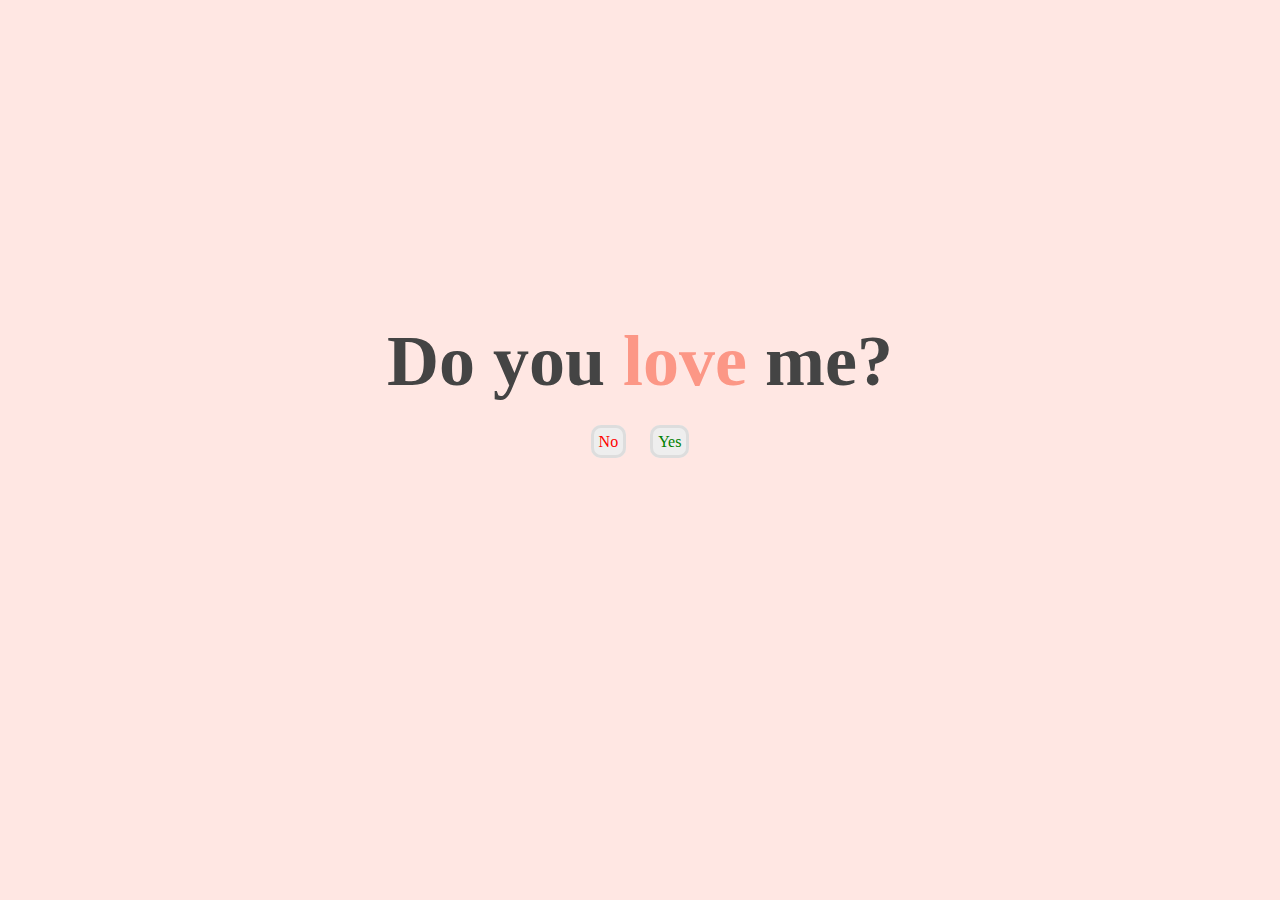
<file: index.html>
<!DOCTYPE html>
<html lang="en">
<head>
    <meta charset="UTF-8">
    <meta http-equiv="X-UA-Compatible" content="IE=edge">
    <meta name="viewport" content="width=device-width, initial-scale=1.0">
    <link rel="stylesheet" href="style.css">
    <title>Love Expression</title>
</head>
<body>
    <div class="container">
        <div class="love">
            <h2>Do you <span>love</span> me?</h2>
            <a id="no" href="no.html">No</a>
            <a id="yes" href="yes.html">Yes</a>
        </div>
    </div>
</body>
</html>
</file>
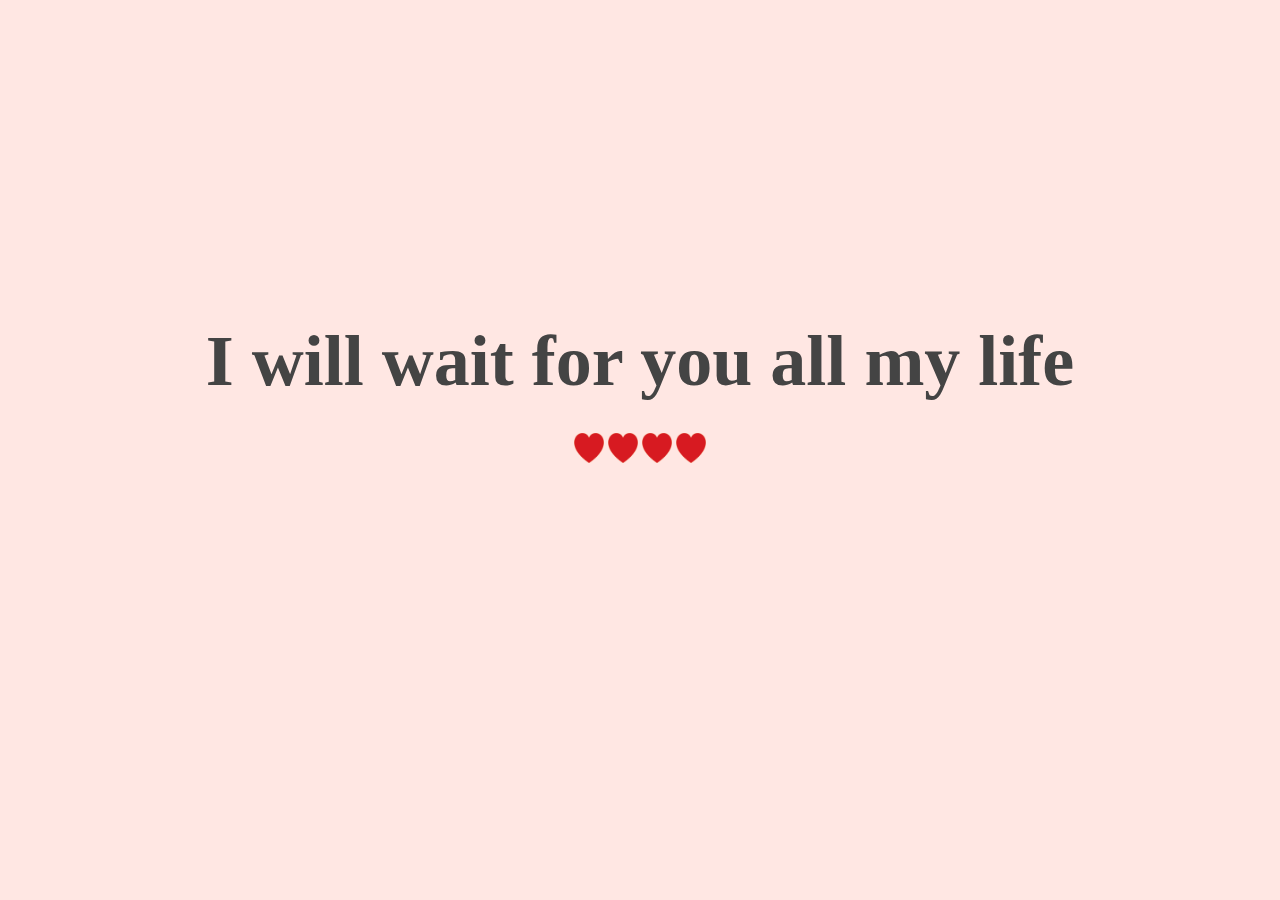
<file: no.html>
<!DOCTYPE html>
<html lang="en">
<head>
    <meta charset="UTF-8">
    <meta http-equiv="X-UA-Compatible" content="IE=edge">
    <meta name="viewport" content="width=device-width, initial-scale=1.0">
    <link rel="stylesheet" href="style.css">
    <title>Yes Expression</title>
</head>
<body>
    <div class="container">
        <div class="yes">
            <h2>I will wait for you all my life</h2>
            <img src="heart.png" alt=""> <img src="heart.png" alt=""> <img src="heart.png" alt=""> <img src="heart.png" alt="">
        </div>
    </div>
</body>
</html>
</file>
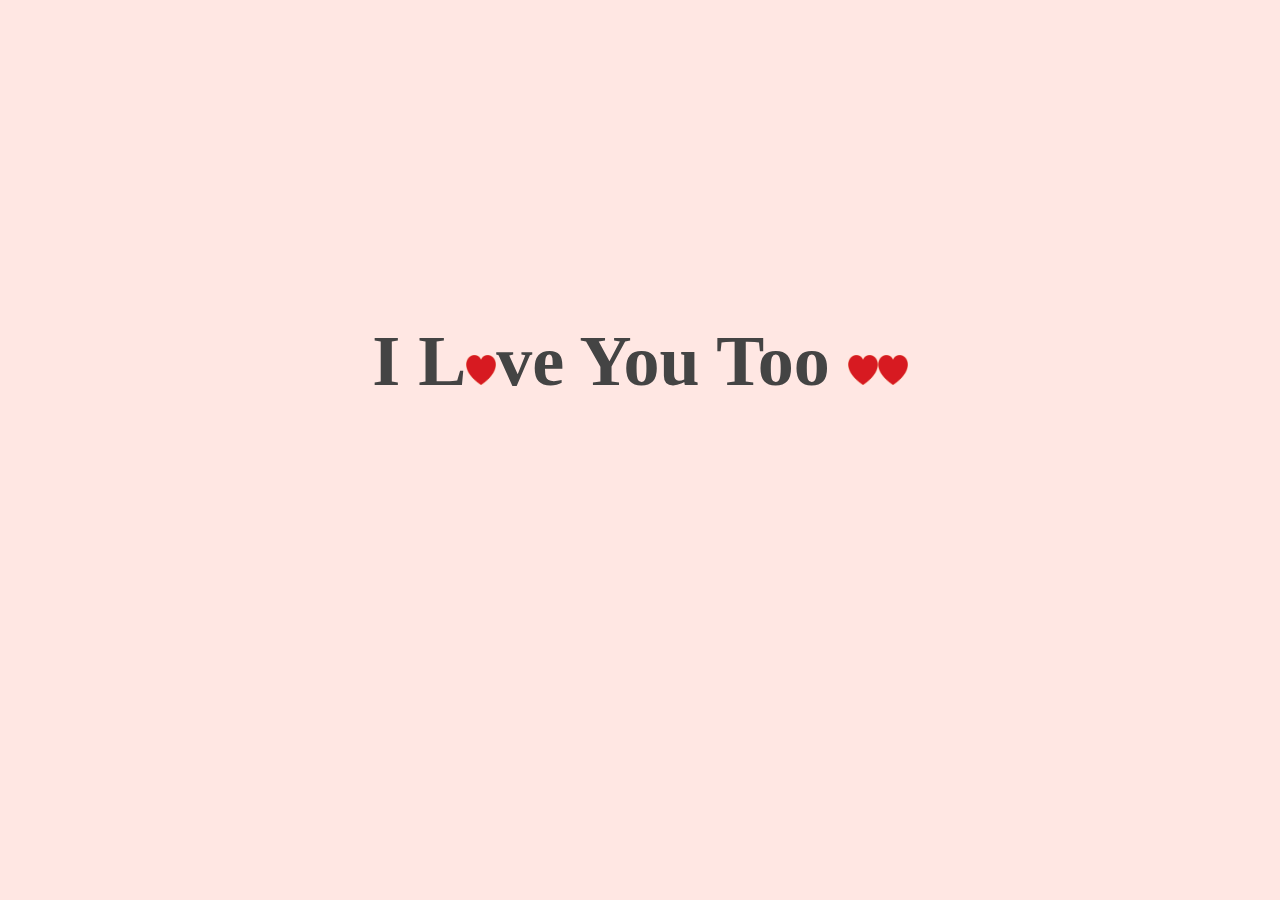
<file: yes.html>
<!DOCTYPE html>
<html lang="en">
<head>
    <meta charset="UTF-8">
    <meta http-equiv="X-UA-Compatible" content="IE=edge">
    <meta name="viewport" content="width=device-width, initial-scale=1.0">
    <link rel="stylesheet" href="style.css">
    <title>Yes Expression</title>
</head>
<body>
    <div class="container">
        <div class="yes">
            <h2>I L<img src="heart.png" alt="">ve You Too <img src="heart.png" alt=""><img src="heart.png" alt=""></h2>
        </div>
    </div>
</body>
</html>
</file>
<file: style.css>
* {
    padding: 0;
    margin: 0;
}

.container {
    height: 100vh;
    width: 100vw;
    color: #444;
    background:  #ffe7e3;
    text-align: center;
}

.love, .yes, .no {
    padding-top: 25%;
}

.love span {
    color: #fc9786;
}

h2 {
    font-size: 72px;
    margin-bottom: 30px;
}

.love a {
    text-decoration: none;
    background: #eee;
    padding: 5px;
    margin: 5px 10px;
    border: 3px solid #ddd;
    border-radius: 10px;
}

#no {
    color: red;
}

#yes {
    color: green;
}

img {
    height: 30px;
    width: 30px;
    animation: heart 4s linear infinite;
}

@keyframes heart {
    0%{transform: scale(0.5);}
    50%{transform: scale(1.3);}
    100%{transform: scale(0.5);}
}
</file>
